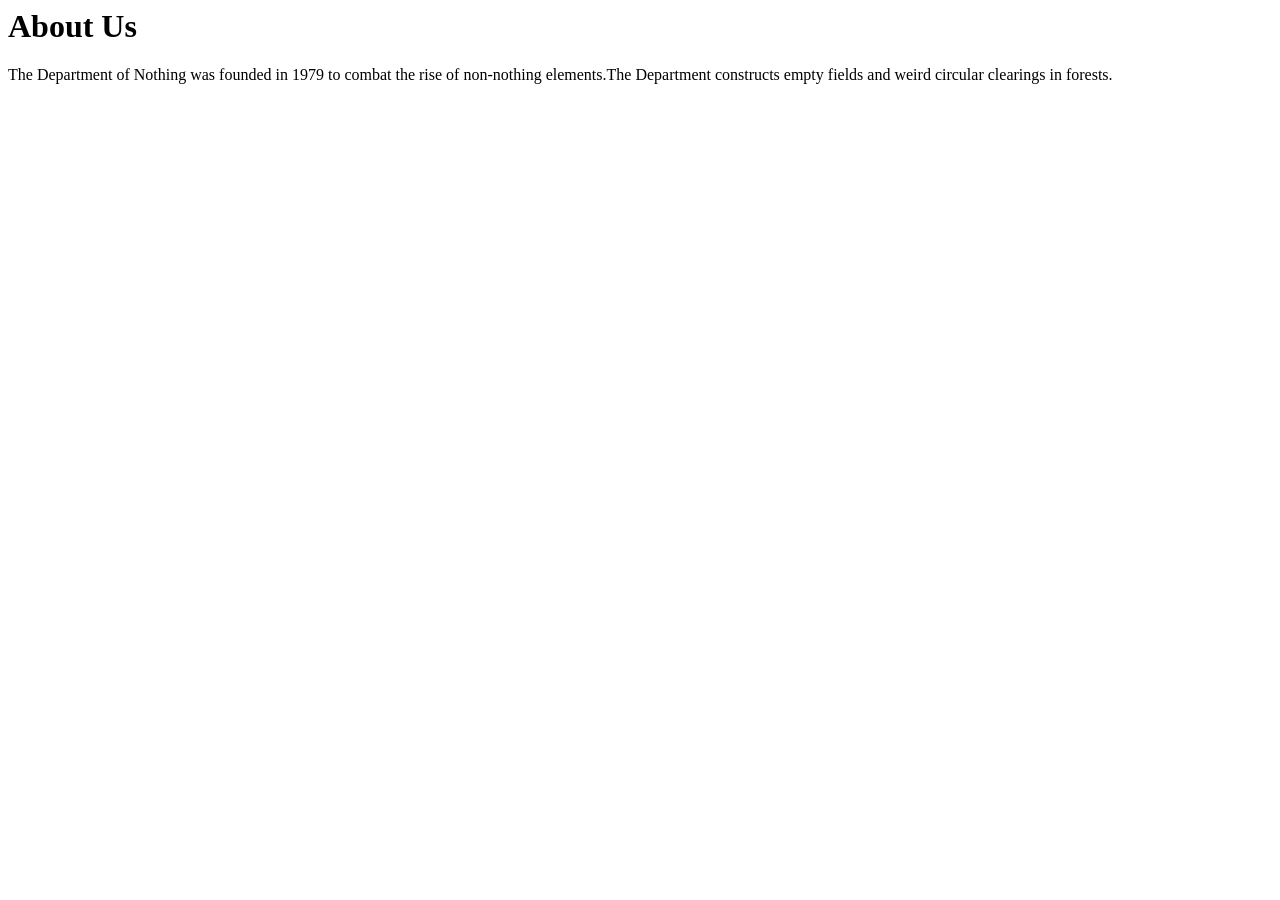
<file: about.html>
<html>
<head>
<title>About Us</title>
</head>
<body>
<h1>About Us</h1>
<p>The Department of Nothing was founded in 1979 to combat the rise of non-nothing elements.The Department constructs empty fields and weird circular clearings in forests.</p>

</body>
</html>
</file>
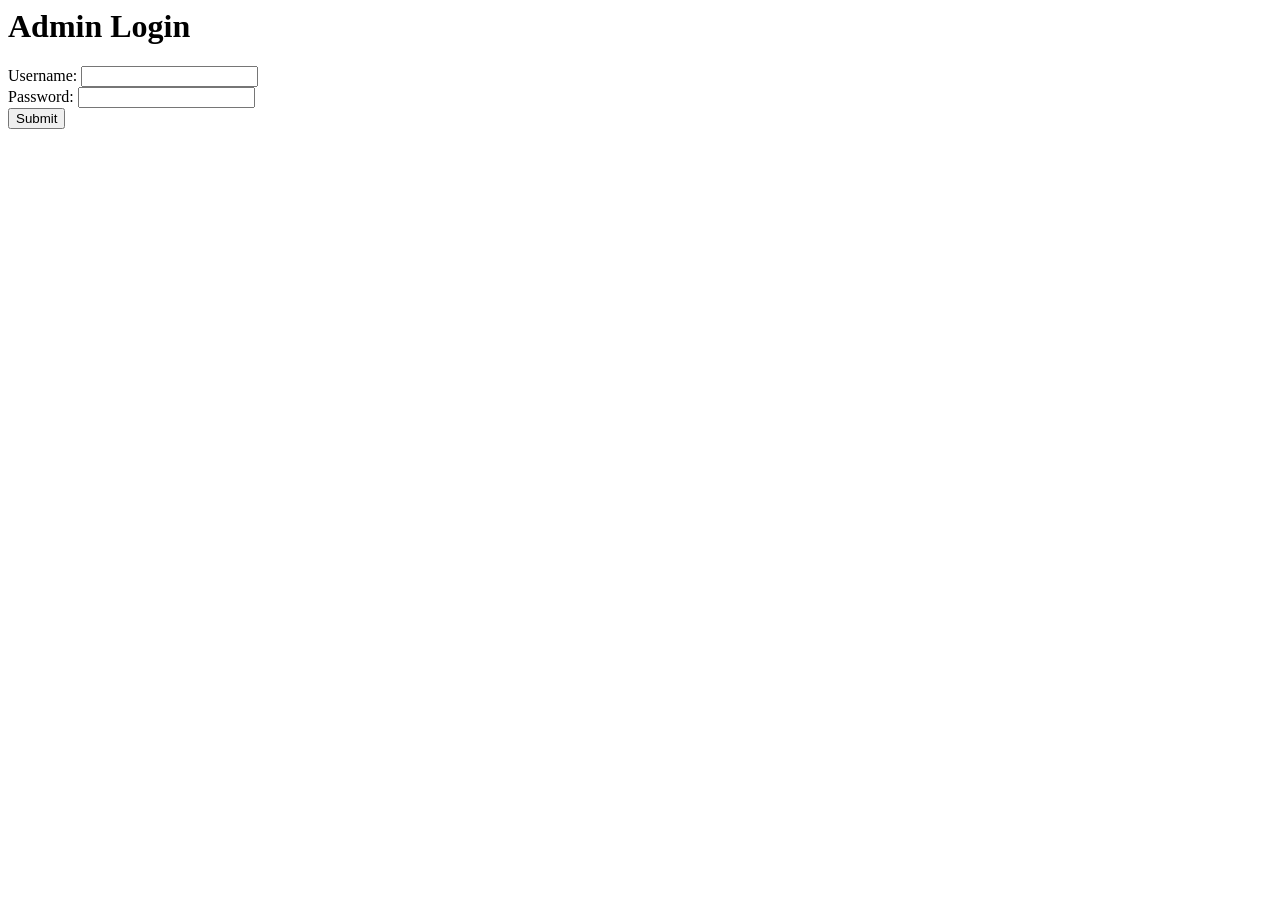
<file: admin.html>
<html>
<head>
<title>Not an Insecure Admin Login</title>
<script>
        function checkLogin() {
            // Get the value from the password input
            const UserInput = document.getElementById("user").value;

            // Define the correct password
            const correctUsername = "admin123"; // Change to your desired password

            // Check if the entered password matches the correct one
            if (UserInput === correctUsername) {
                alert("Login successful!");
            } else {
                alert("Incorrect username. Password is used by user: admin123");
            }
        }
    </script>
</head>
<body>
<h1>Admin Login</h1>
<form onsubmit="checkLogin();">
  Username: <input type="text" name="user"><br>
  Password: <input type="text" name="pass"><br>
  <input type="submit" value="Submit">
</form>
</body>
</html>
</file>
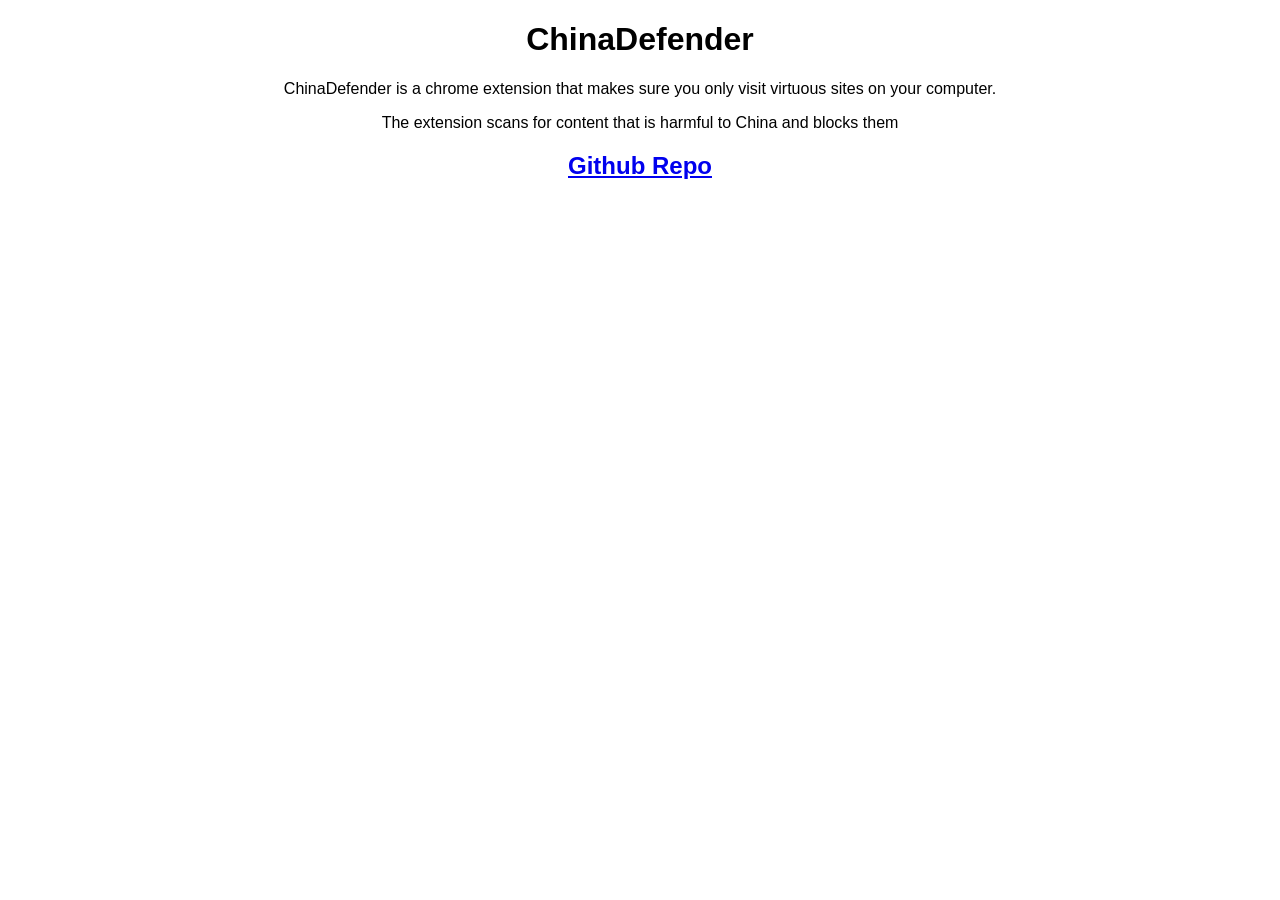
<file: chinadefender.html>
<!DOCTYPE html>
<html>
  <head>
    <title>China Defender</title>
    <link rel=stylesheet href="styles.css">
  </head>
  <body>
    <h1>ChinaDefender</h1>
    <p>ChinaDefender is a chrome extension that makes sure you only visit virtuous sites on your computer.</p>
    <p>The extension scans for content that is harmful to China and blocks them</p>
    <h2><a href="https://github.com/potatoe-man/chinadefender">Github Repo</a></h2>
  </body>
</html>
</file>
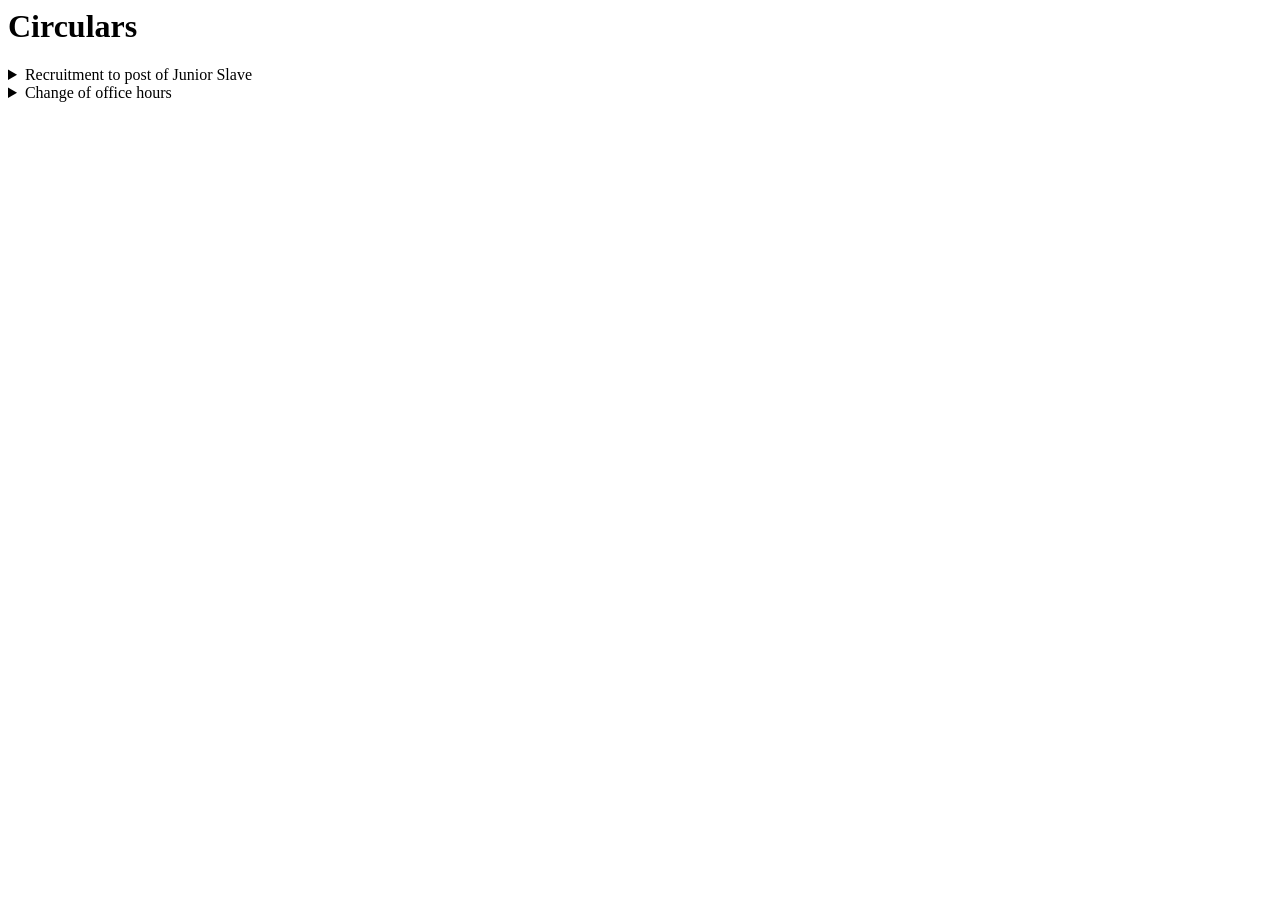
<file: circulars.html>
<html>
<head>
<title>Circulars</title>
</head>
<body>
<h1>Circulars</h1>
<details>
<summary>Recruitment to post of Junior Slave</summary>
We want a junior slave to help us deliver hot air to our clients. You will be paid nothing.
</details>
<details>
<summary>Change of office hours</summary>
Mandatory office hours for all employees and slaves is now 24 hours for constant availability.
</details>
</body>
</html>
</file>
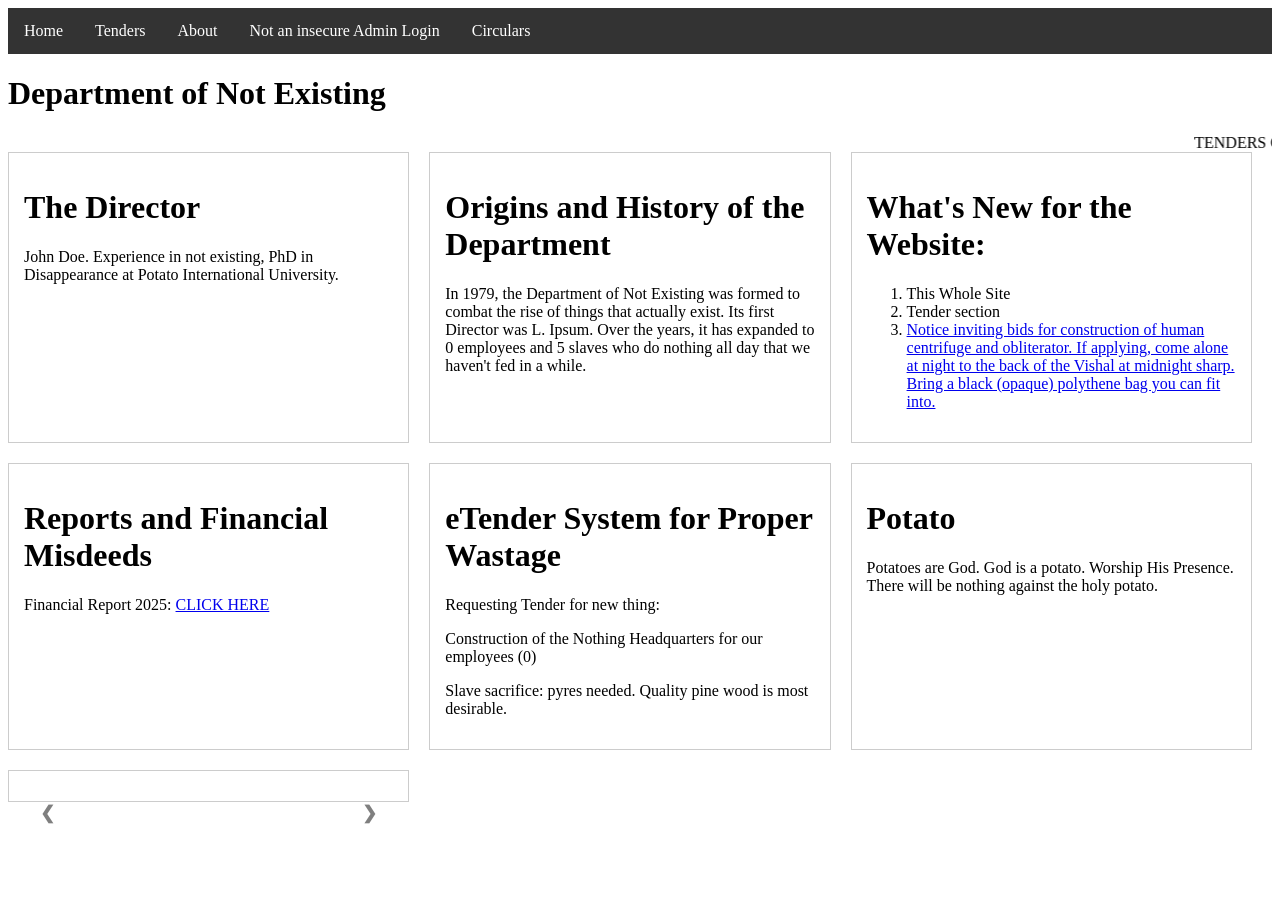
<file: govsite.html>
<html>
<head>
<title>Average Government Website</title>
<style>
* {
	font-family: "Times New Roman", serif;
}

ul {
  list-style-type: none;
  margin: 0;
  padding: 0;
  overflow: hidden;
  background-color: #333333;
}
ul li {
  float: left;
}

ul li a {
  display: block;
  color: white;
  text-align: center;
  padding: 14px 16px;
  text-decoration: none;
}

ul li a:hover {
  background-color: #111111;
}

.flex-container {
            display: flex;
            gap: 20px; /* Space between articles */
			flex-wrap: wrap;
        }
        .article {
            flex: 1 0 30%; /* Each article takes at least 30% width */
            max-width: calc(33.33% - 20px); /* Ensures only 3 fit in a row and accounts for gaps */
            border: 1px solid #ccc; /* Optional border */
            padding: 15px; /* Add some space inside */
			box-sizing: border-box;
			
        }
		

.slideshow-container {
  max-width: 1000px;
  position: relative;
  margin: auto;
}

/* Hide the images by default */
.mySlides {
  display: none;
}

/* Next & previous buttons */
.prev, .next {
  cursor: pointer;
  position: absolute;
  top: 50%;
  width: auto;
  /* margin-top: -22px;  CMNT:Kept as is, for vertical centering */
  padding: 16px;
  color: rgba(0, 0, 0, 0.5);
  font-weight: bold;
  font-size: 18px;
  transition: 0.5s ease;
  border-radius: 0 3px 3px 0;
  user-select: none;
}

.prev {
  left: 0; /* Added */
  border-radius: 3px 0 0 3px; /* Fixed radius positioning */
}

.next {
  right: 0;
}
/* On hover, add a black background color with a little bit see-through */
.prev:hover, .next:hover {
  background-color: rgba(0,0,0,0.8);
}
</style>
</head>
<body>
<ul>
  <li><a href="govsite.html">Home</a></li>
  <li><a href="tenders.html">Tenders</a></li>
  <li><a href="about.html">About</a></li>
  <li><a href="admin.html">Not an insecure Admin Login</a></li>
  <li><a href="circulars.html">Circulars</a></li>
</ul>
<h1>Department of Not Existing</h1>
<marquee>TENDERS OPEN FOR CONSTRUCTION OF NEW NOTHING TOWERS. Open until 35 October 2079. Apply by emailing getcheapslaves@slaves.work | We are Now HIRING! Submit resumes to our email address! | Please make sure to not question anything you see on this website, as doing so is strictly prohibited. By continuing to use this site, you agree to surrender your first born son to our Child Stomper machine for use in glue making. | New eTenders available! Waste your money NOW! | New Nothing Licences available via eFiling, go to your nearest empty field and pray until the licence falls down from the sky. | <a href="finreport25.docx">NEW! Financial Report for 2025</a> | New Tender! New Tender! <a href="tender1.docx">Click here! Come unarmed, and alone to the back of the Vishal mart. Do not tell anyone that you're coming. Dont bring yur phone.</a></marquee>

<div class="flex-container">
	<div class="article">
	<h1>The Director</h1>
	<p>John Doe. Experience in not existing, PhD in Disappearance at Potato International University.</p>
	</div>
	<div class="article">
	<h1>Origins and History of the Department</h1>
	<p>In 1979, the Department of Not Existing was formed to combat the rise of things that actually exist. Its first Director was L. Ipsum. Over the years, it has expanded to 0 employees and 5 slaves who do nothing all day that we haven't fed in a while.</p>
	
	</div>
	<div class="article">
	<h1>What's New for the Website:</h1>
	<ol>
	<li>This Whole Site</li>
	<li>Tender section</li>
	<li><a href="tender1.docx">Notice inviting bids for construction of human centrifuge and obliterator. If applying, come alone at night to the back of the Vishal at midnight sharp. Bring a black (opaque) polythene bag you can fit into.</a></li>
	</ol>
	</div>
	<div class="article">
	<h1>Reports and Financial Misdeeds</h1>
	<p>Financial Report 2025: <a href="finreport25.docx">CLICK HERE</a></p>
	</div>
	
	<div class="article">
	<h1>eTender System for Proper Wastage</h1>
	<p>Requesting Tender for new thing:</p>
	<p>Construction of the Nothing Headquarters for our employees (0)</p>
	<p>Slave sacrifice: pyres needed. Quality pine wood is most desirable.</p>
	</div>
	<div class="article">
	<h1>Potato</h1>
	<p>Potatoes are God. God is a potato. Worship His Presence. There will be nothing against the holy potato.</p>
	</div>
	<div class="article">
	<div class="slideshow-container">
		<div class="mySlides fade">
			
			<img src="p1.jpg" style="width:600px; height:300px;">
		</div>

		<div class="mySlides fade">
			
			<img src="p2.png" style="width:600px; height:300px;">
		</div>

  
		<a class="prev" onclick="plusSlides(-1)">&#10094;</a>
		<a class="next" onclick="plusSlides(1)">&#10095;</a>
	</div>
	</div>
</div>

</body>
</html>
</file>
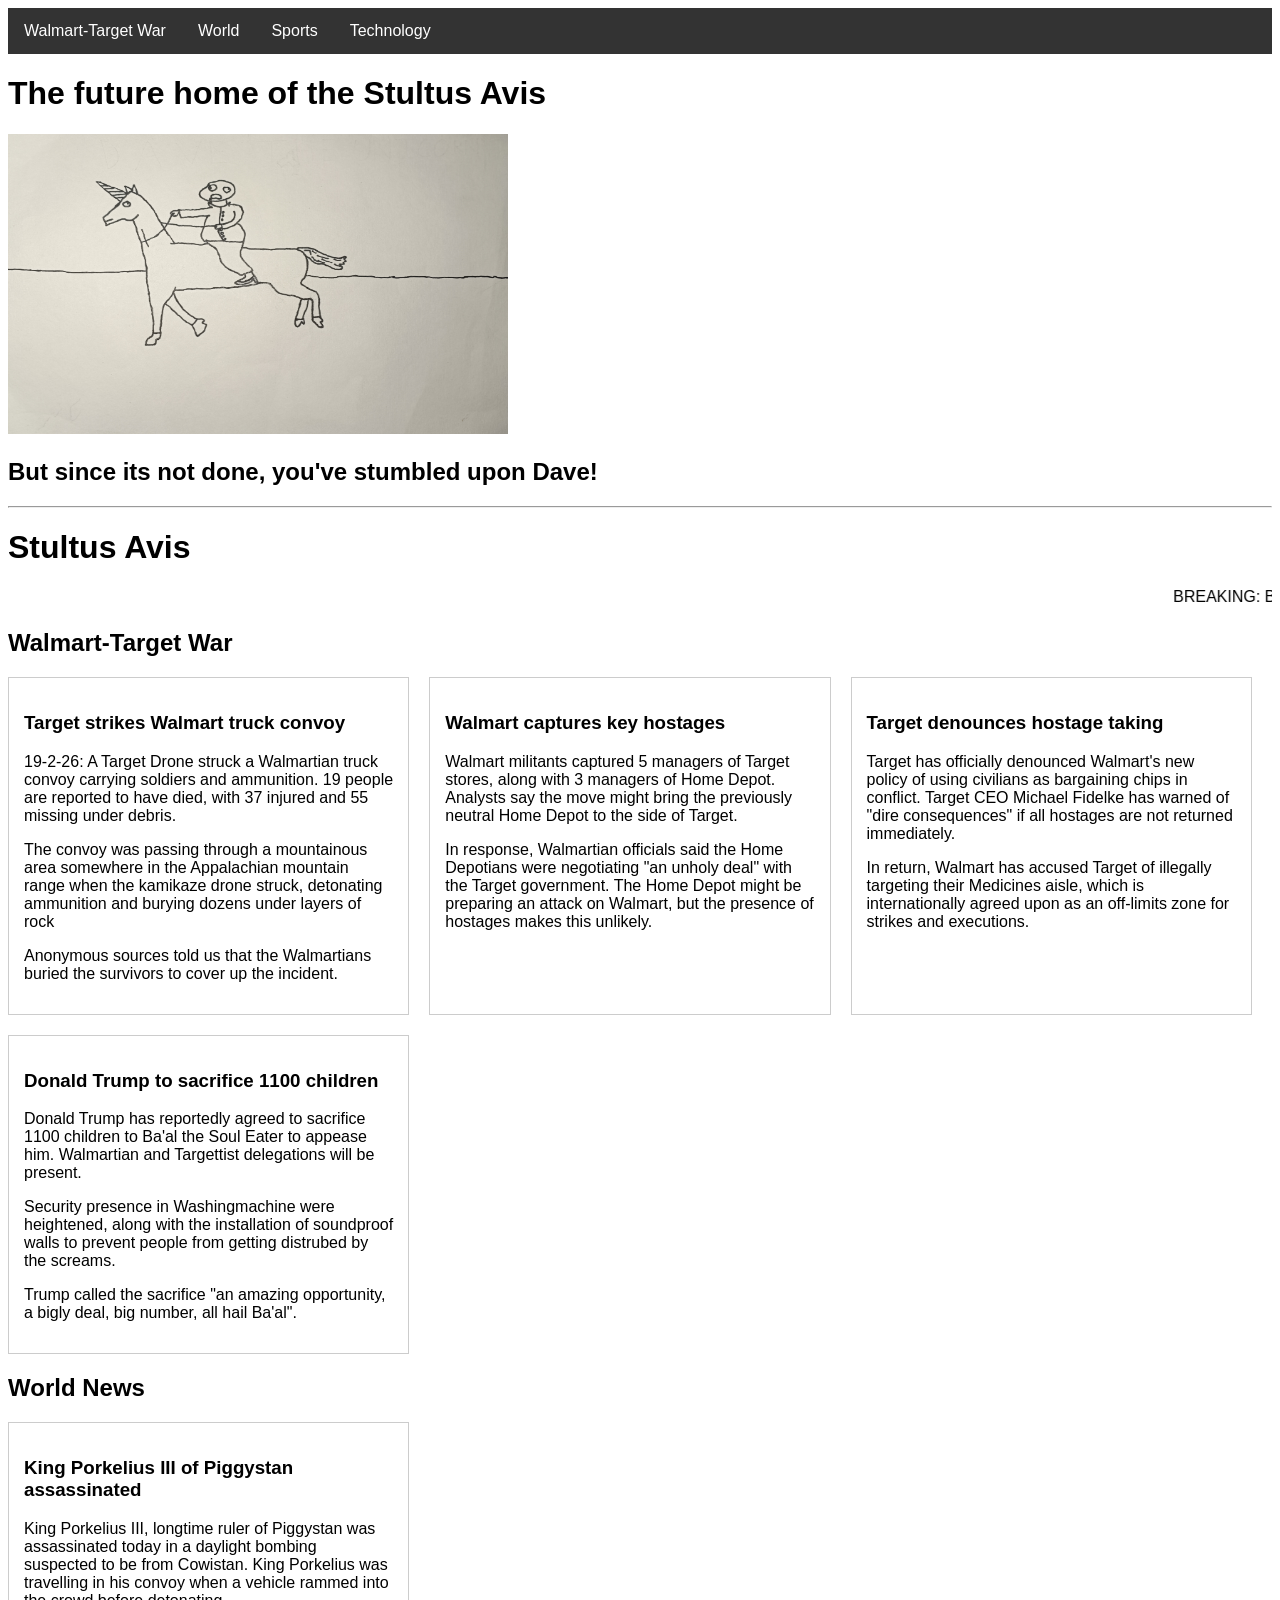
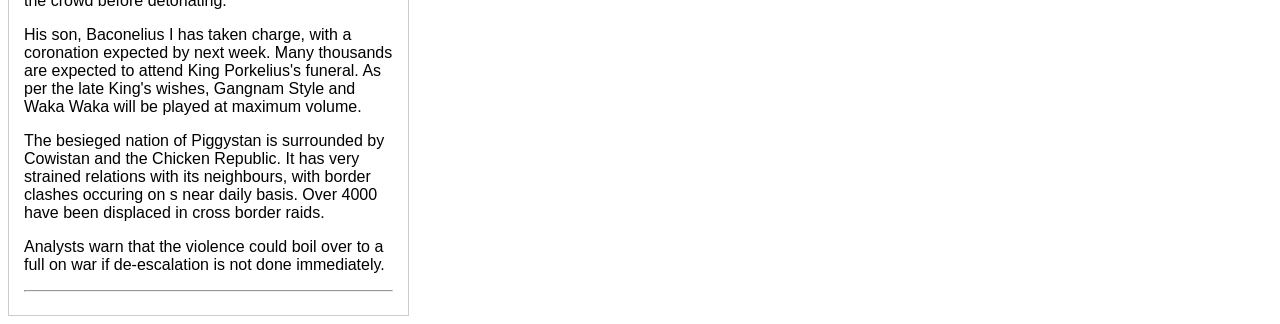
<file: stultus.html>
<!DOCTYPE html>
<html>
  <head>
    <title>The Stultus Avis</title>
    <style>
	* {
	font-family: "Helvetica", Tahoma, sans-serif;
}

ul {
  list-style-type: none;
  margin: 0;
  padding: 0;
  overflow: hidden;
  background-color: #333333;
}
ul li {
  float: left;
}

ul li a {
  display: block;
  color: white;
  text-align: center;
  padding: 14px 16px;
  text-decoration: none;
}

ul li a:hover {
  background-color: #111111;
}

.flex-container {
            display: flex;
            gap: 20px; /* Space between articles */
			flex-wrap: wrap;
        }
        .article {
            flex: 1 0 30%; /* Each article takes at least 30% width */
            max-width: calc(33.33% - 20px); /* Ensures only 3 fit in a row and accounts for gaps */
            border: 1px solid #ccc; /* Optional border */
            padding: 15px; /* Add some space inside */
			box-sizing: border-box;
			
        }
		

.slideshow-container {
  max-width: 1000px;
  position: relative;
  margin: auto;
}
	</style>
  </head>
  <body>
	<ul>
	<nav>
      <li><a href="#walmartwar">Walmart-Target War</a></li>
      <li><a href="#world">World</a></li>
      <li><a href="#sports">Sports</a></li>
      <li><a href="#technology">Technology</a></li>
     </nav>
	 </ul>
    <h1>The future home of the Stultus Avis</h1>
    <img src=dave.jpg width="500" height="300" alt="Obese drooling royal rides a unicorn, named Dave">
    <h2>But since its not done, you've stumbled upon Dave!</h2>
    <hr>
    <h1>Stultus Avis</h1>
    <header class="header">
    <marquee>BREAKING: BENJAMIN NETANYAHU EXPLODES IN BEIRUT | DONALD TRUMP REPORTEDLY ATE AN ENTIRE HULA-HOOP LENGTHWISE | ISRAEL FORGETS ABOUT CEASEFIRE, AGAIN | QWERTYUIOPASDFGHJKLZXCVBNM | CHINA WINS THE ECONOMY AGAIN BY DOING NOTHING | NESTLE TO INTRODUCE ORPHAN SLURRY IN CHOCOLATE | DISNEY TO PILOT NEW BIOPIC OF CHRISTOPHER COLUMBUS AS BLACK | 123456789012345678901234567890 TEEHEE | THIS IS THE STULTUS AVIS NEWS | WALMART ATTACKS TARGET'S MEDICINE AISLE | TARGET TO EXECUTE 4000 CIVILIANS OF WALMART</marquee>
      
    </header>
    <h2 id="walmartwar">Walmart-Target War</h2>
	<div class="flex-container">
		<div class="article">
		<h3>Target strikes Walmart truck convoy</h3>
		<p>19-2-26: A Target Drone struck a Walmartian truck convoy carrying soldiers and ammunition. 19 people are reported to have died, with 37 injured and 55 missing under debris.</p>
		<p>The convoy was passing through a mountainous area somewhere in the Appalachian mountain range when the kamikaze drone struck, detonating ammunition and burying dozens under layers of rock</p>
		<p>Anonymous sources told us that the Walmartians buried the survivors to cover up the incident.</p>
		</div>
		<div class="article">
			<h3>Walmart captures key hostages</h3>
			<p>Walmart militants captured 5 managers of Target stores, along with 3 managers of Home Depot. Analysts say the move might bring the previously neutral Home Depot to the side of Target.</p>
			<p>In response, Walmartian officials said the Home Depotians were negotiating "an unholy deal" with the Target government. The Home Depot might be preparing an attack on Walmart, but the presence of hostages makes this unlikely.</p>
		</div>
		<div class="article">
			<h3>Target denounces hostage taking</h3>
			<p>Target has officially denounced Walmart's new policy of using civilians as bargaining chips in conflict. Target CEO Michael Fidelke has warned of "dire consequences" if all hostages are not returned immediately.</p>
			<p>In return, Walmart has accused Target of illegally targeting their Medicines aisle, which is internationally agreed upon as an off-limits zone for strikes and executions.</p>
		</div>
		<div class="article">
			<h3>Donald Trump to sacrifice 1100 children</h3>
			<p>Donald Trump has reportedly agreed to sacrifice 1100 children to Ba'al the Soul Eater to appease him. Walmartian and Targettist delegations will be present.</p>
			<p>Security presence in Washingmachine were heightened, along with the installation of soundproof walls to prevent people from getting distrubed by the screams.</p>
			<p>Trump called the sacrifice "an amazing opportunity, a bigly deal, big number, all hail Ba'al".</p>
		</div>
	</div>
    <h2 id="#world">World News</h2>
	<div class="flex-container">
		<div class="article">
			<h3>King Porkelius III of Piggystan assassinated</h3>
			<p>King Porkelius III, longtime ruler of Piggystan was assassinated today in a daylight bombing suspected to be from Cowistan. King Porkelius was travelling in his convoy when a vehicle rammed into the crowd before detonating.</p>
			<p>His son, Baconelius I has taken charge, with a coronation expected by next week. Many thousands are expected to attend King Porkelius's funeral. As per the late King's wishes, Gangnam Style and Waka Waka will be played at maximum volume.</p>
			<p>The besieged nation of Piggystan is surrounded by Cowistan and the Chicken Republic. It has very strained relations with its neighbours, with border clashes occuring on s near daily basis. Over 4000 have been displaced in cross border raids.</p>
			<p>Analysts warn that the violence could boil over to a full on war if de-escalation is not done immediately.</p>
    <hr>
    
  </body>

</html>
</file>
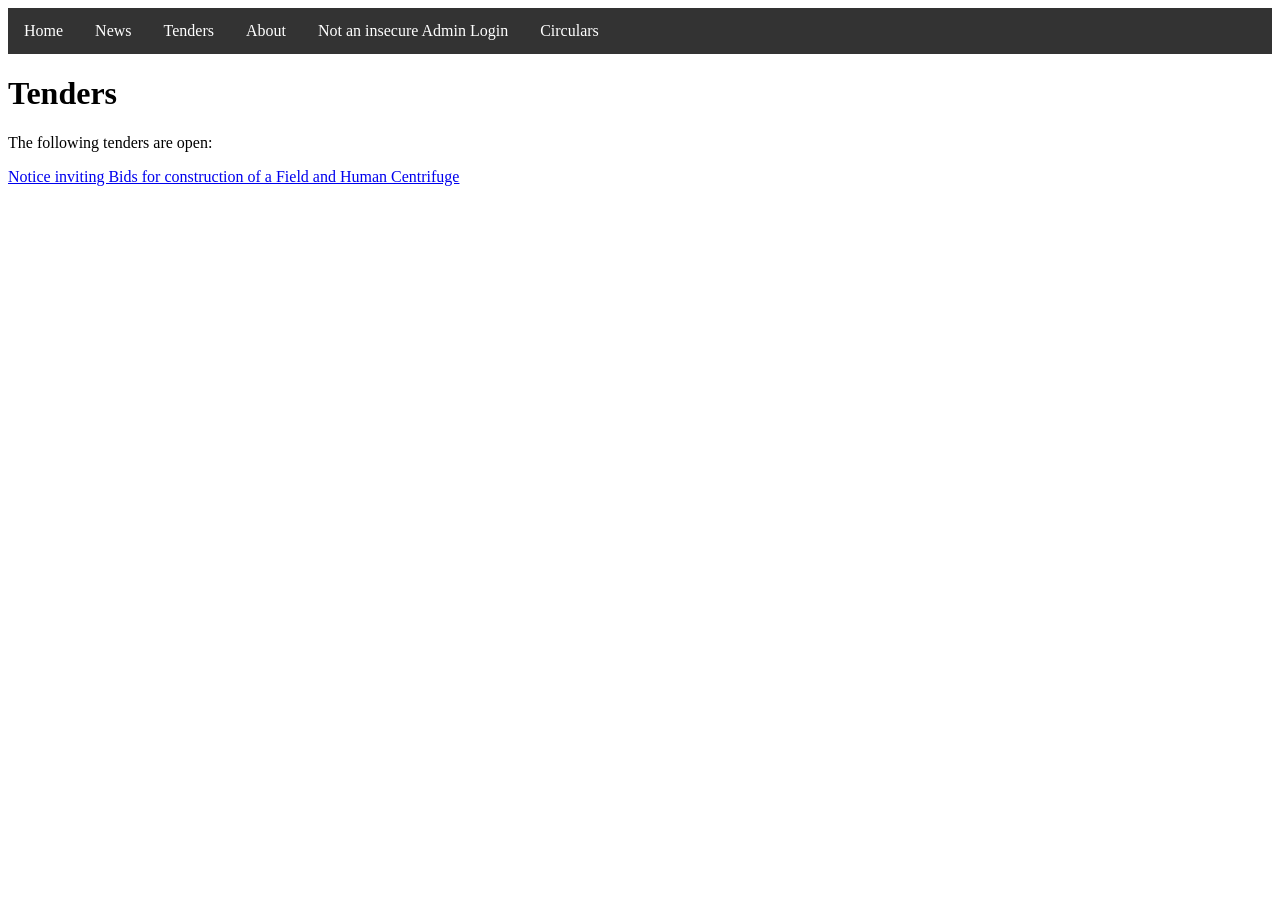
<file: tenders.html>
<html>
<head>
<title>Tenders</title>
<style>
ul {
  list-style-type: none;
  margin: 0;
  padding: 0;
  overflow: hidden;
  background-color: #333333;
}
ul li {
  float: left;
}

ul li a {
  display: block;
  color: white;
  text-align: center;
  padding: 14px 16px;
  text-decoration: none;
}

ul li a:hover {
  background-color: #111111;
}
</style>
</head>
<body>
<ul>
  <li><a href="govsite.html">Home</a></li>
  <li><a href="news.html">News</a></li>
  <li><a href="tenders.html">Tenders</a></li>
  <li><a href="about.html">About</a></li>
  <li><a href="admin.html">Not an insecure Admin Login</a></li>
  <li><a href="circulars.html">Circulars</a></li>
</ul>
<h1>Tenders</h1>
<p>The following tenders are open:</p>
<a href="tender1.docx">Notice inviting Bids for construction of a Field and Human Centrifuge</a>
</body>
</html>
</file>
<file: styles.css>
.spacing {
  margin: 14px;
  padding: 22px;
}

*{
  font-family: Helvetica, sans-serif;
  text-align: center;
}

nav a {
  text-decoration: none; /* Removes underline */
  padding: 5 15px; /* Adds horizontal spacing */
  color: black;
  font-size: 1.7em;
}
</file>
